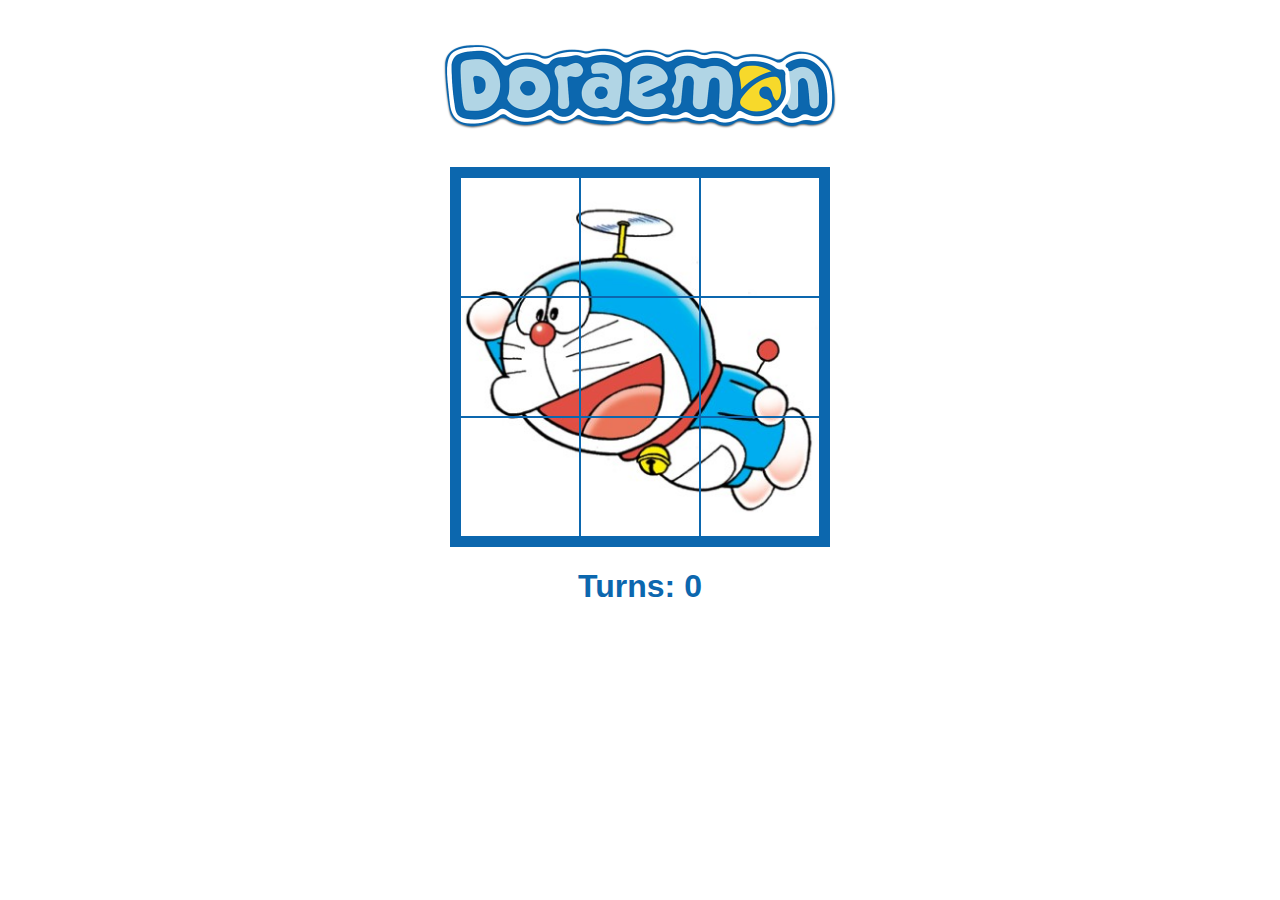
<file: index.html>
<!DOCTYPE html>
<html lang="en">
<head>
    <meta charset="UTF-8">
    <meta name="viewport" content="width=device-width, initial-scale=1.0">
    <title>Slide Puzzle</title>
    <link rel="stylesheet" href="puzzle.css">
    <script src="puzzle.js"></script>
</head>
<body>
    <img id="title" src="./logo.png">
    <div id="board">
        <img id="0-1" src="1.jpg">
        <img id="0-2" src="2.jpg">
        <img id="0-3" src="3.jpg">
        <img id="0-4" src="4.jpg">
        <img id="0-5" src="5.jpg">
        <img id="0-6" src="6.jpg">
        <img id="0-7" src="7.jpg">
        <img id="0-8" src="8.jpg">
        <img id="0-9" src="9.jpg">
     </div>
     <h1>Turns: <span id="turns">0</span></h1>
</body>
</html>
</file>
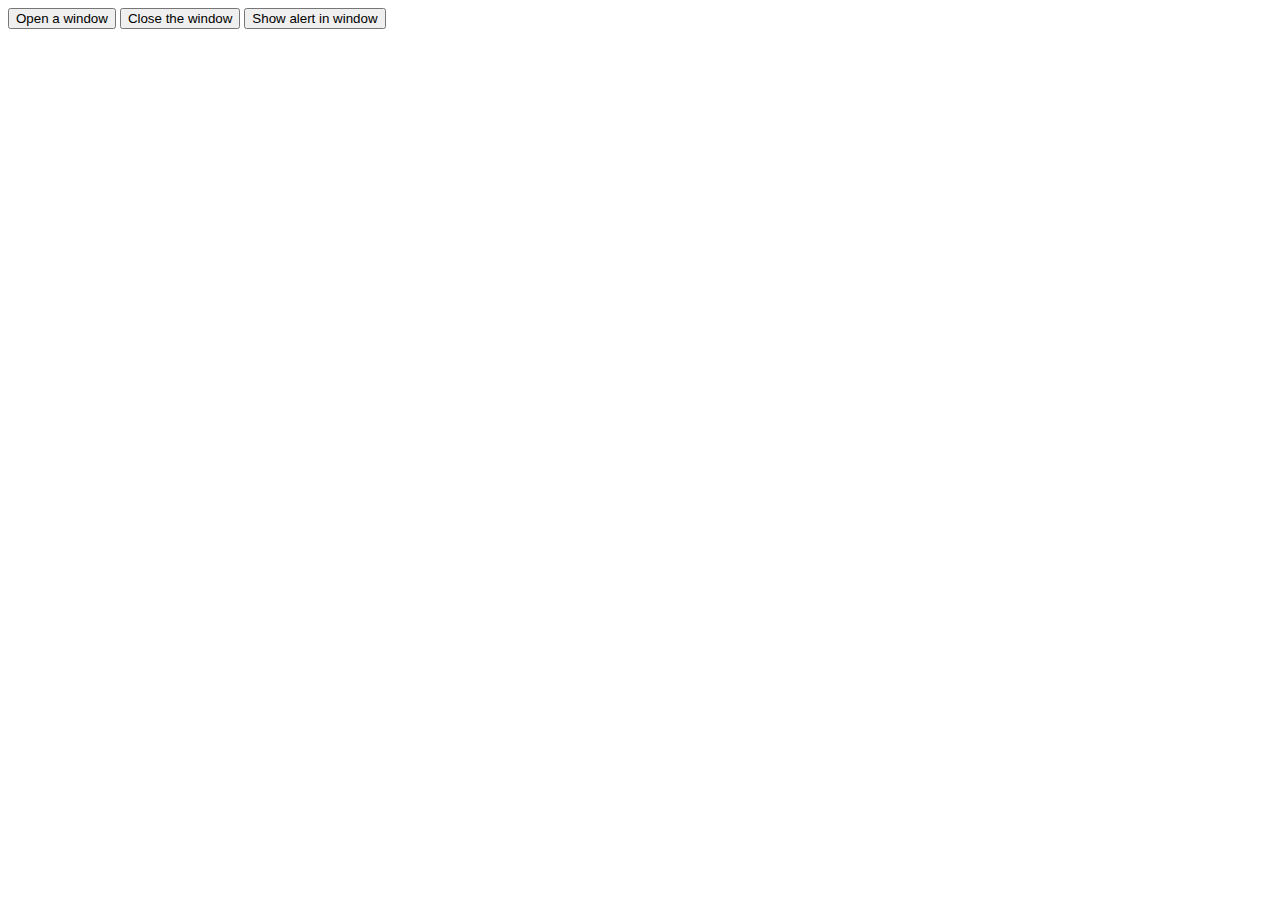
<file: pfkfj.html>
<html lang="en">
<head>
    <meta charset="UTF-8">
    <meta name="viewport" content="width=device-width, initial-scale=1.0">
    <title>Document</title>
    <script>
        var win;
        //open window
        function createWindow()
        {
            win=window.open("", "My window", "width=500, height=200");
        }
        function showAlert()
        {
            if(win==undefined){
                //show alert in main window
                window.alert("First create the new window, then show alert in it");
            }
            else{
                win.alert("This is an alert");
            }
        }
        //close window
        function closewin(){
            win.close();
        }
    </script>
</head>
<body>
    <button onclick="createWindow()">Open a window</button>
    <button onclick="closewin()">Close the window</button>
    <button onclick="showAlert()">Show alert in window</button>
    
</body>
</html>
</file>
<file: puzzle.css>
body{
    font-family: Arial, Helvetica, sans-serif;
    text-align: center;
    color: #0c67ae;

}
#title{
    height: 150;
    width: 400px;
}
#board{
    width: 360px;
    height: 360px;
    background-color: lightblue;
    border: 10px solid#0c67ae;
    margin: 0 auto;
    display: flex;
    flex-wrap: wrap;
}
#board img{
    width: 118px;
    height: 118px;
    border: 1px solid #0c67ae;
}
</file>
